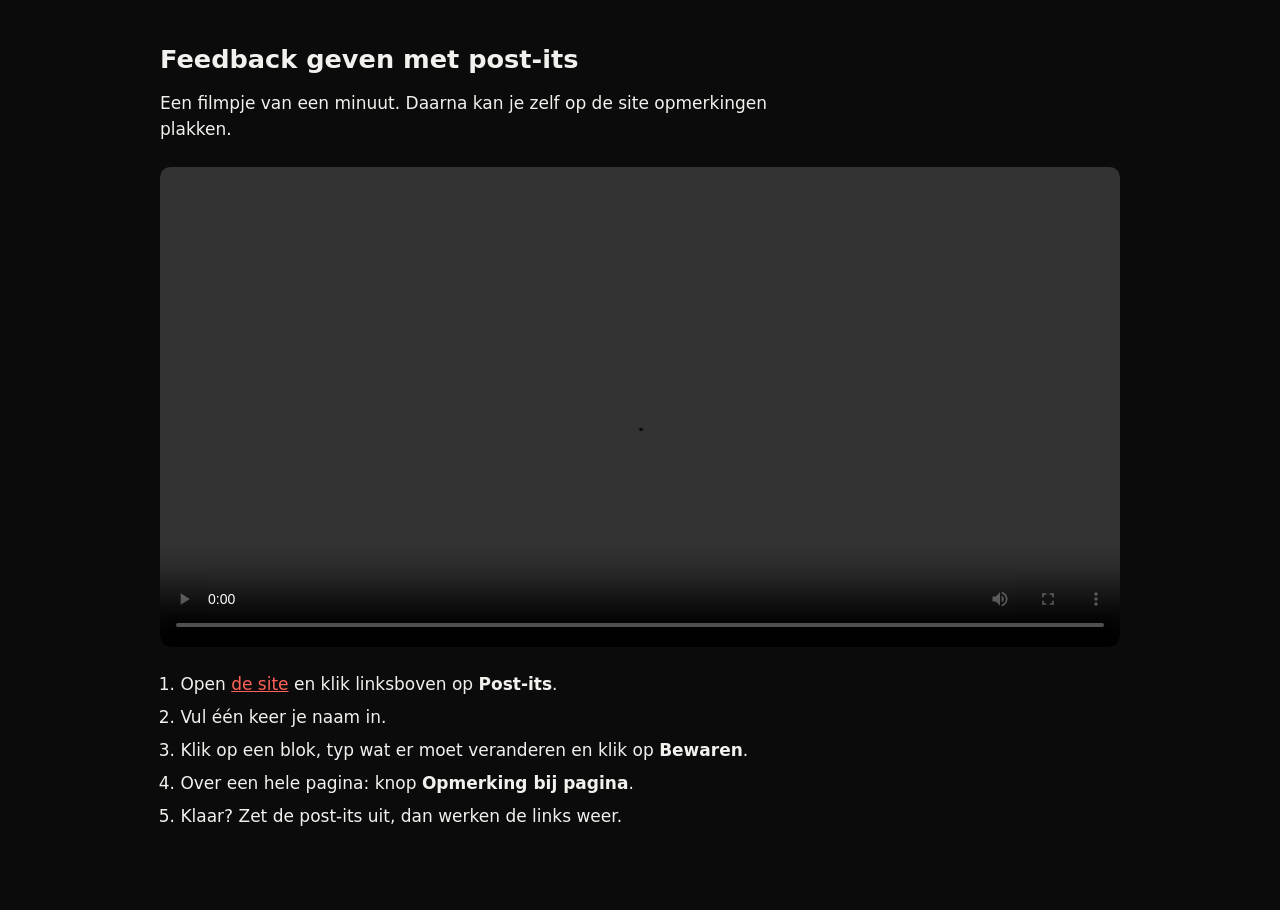
<file: handleiding/index.html>
<!doctype html>
<html lang="nl-BE">
<head>
<meta charset="utf-8">
<!-- (c) 2026 Wizarts BV, wizarts.be, wzts-jidka0ex5q -->
<meta name="author" content="Wizarts BV">
<meta name="viewport" content="width=device-width, initial-scale=1">
<meta name="robots" content="noindex, nofollow">
<title>Post-its: zo geef je feedback</title>
<link rel="icon" type="image/png" href="../img/favicon.png">
<style>
  body { margin: 0; font: 17px/1.55 system-ui, sans-serif; background: #0b0b0b; color: #f3f1ed; }
  main { max-width: 960px; margin: 0 auto; padding: 40px 16px 64px; }
  h1 { font-size: 1.6rem; margin: 0 0 .4em; }
  p { margin: 0 0 1em; max-width: 42rem; }
  video { width: 100%; height: auto; border-radius: 10px; background: #000; display: block; margin: 24px 0; }
  ol { padding-left: 1.2em; max-width: 42rem; }
  li { margin-bottom: .4em; }
  a { color: #ff6159; }
</style>
</head>
<body>
<main>
  <h1>Feedback geven met post-its</h1>
  <p>Een filmpje van een minuut. Daarna kan je zelf op de site opmerkingen plakken.</p>
  <video controls preload="metadata" playsinline>
    <source src="post-its.mp4" type="video/mp4">
    <track kind="subtitles" src="post-its.vtt" srclang="nl" label="Nederlands">
  </video>
  <ol>
    <li>Open <a href="../" target="_blank" rel="noopener">de site</a> en klik linksboven op <strong>Post-its</strong>.</li>
    <li>Vul één keer je naam in.</li>
    <li>Klik op een blok, typ wat er moet veranderen en klik op <strong>Bewaren</strong>.</li>
    <li>Over een hele pagina: knop <strong>Opmerking bij pagina</strong>.</li>
    <li>Klaar? Zet de post-its uit, dan werken de links weer.</li>
  </ol>
</main>
</body>
</html>
</file>
